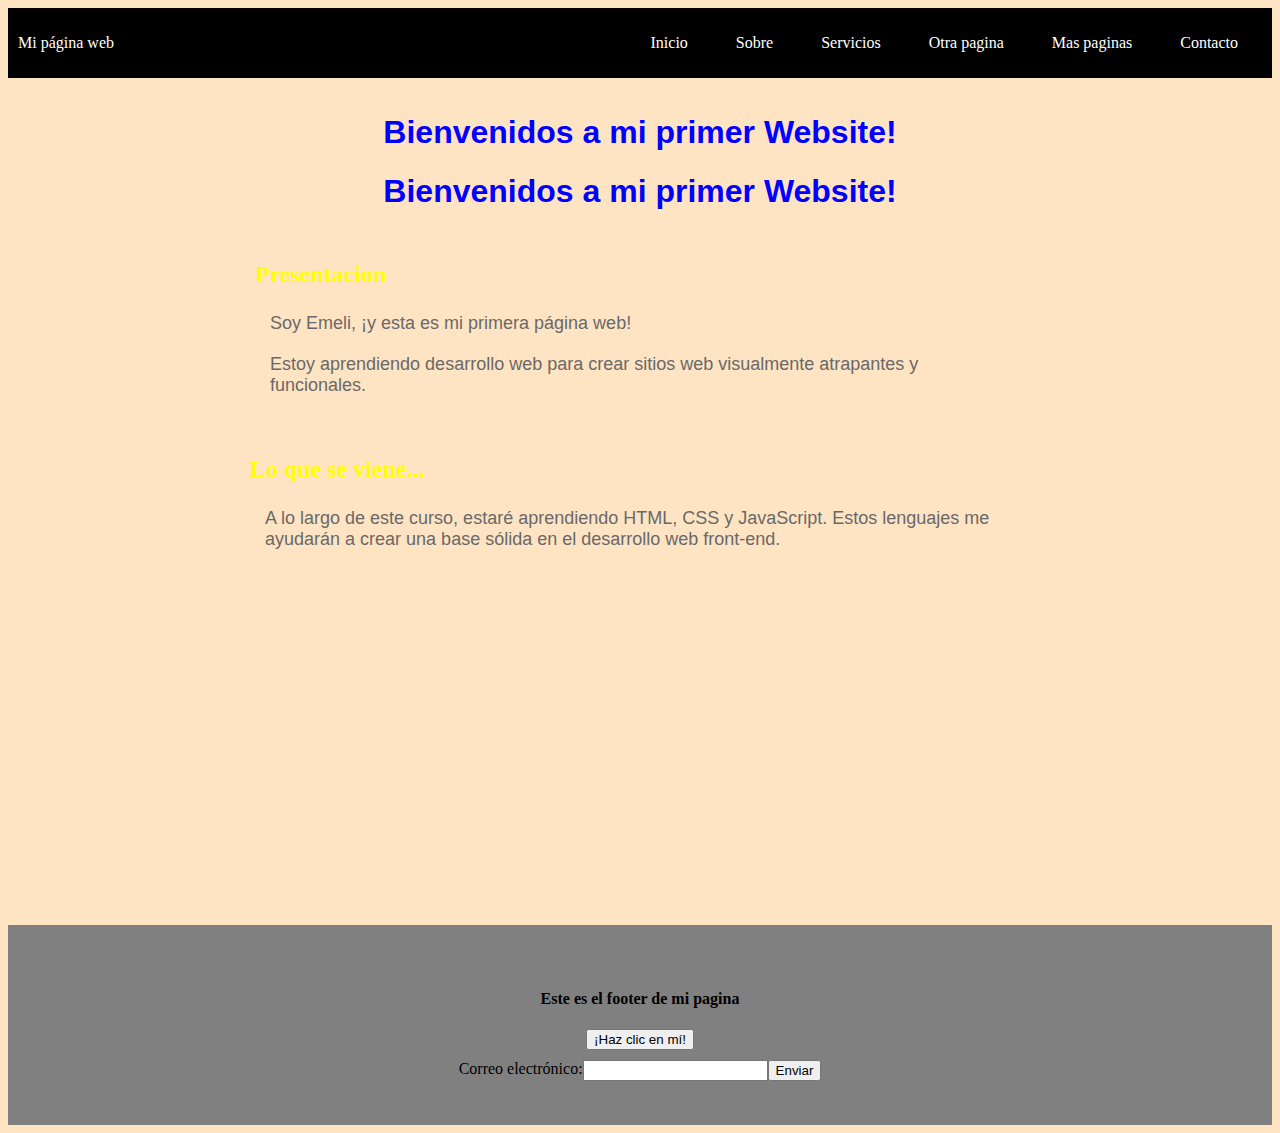
<file: index.html>
<!DOCTYPE html>
<html lang="es">
  <head>
    <meta charset="UTF-8">
    <link rel="stylesheet" href="estilos.css">
    <title> Mi Documento </title>
  </head>
  <body>
    <header class="container-nav">
      <nav class="navbar" role="navigation">
        <a href="index.html" class="brand">Mi página web</a>
        <ul class="nav-links">
          <li><a href="index.html">Inicio</a></li>
          <li><a href="sobre.html">Sobre</a></li>
          <li><a href="servicios.html">Servicios</a></li>
          <li><a href="otrapagina.html">Otra pagina</a></li>
          <li><a href="maspaginas.html">Mas paginas</a></li>
          <li><a href="contacto.html">Contacto</a></li>
        </ul>
      </nav>
      <button class="button-menu-toggle">Menu</button>
    </div>
  </header>
  <main>
    <div class="container">
      <h1>Bienvenidos a mi primer Website!</h1>
      <h1>Bienvenidos a mi primer Website!</h1>
      <section>
        <div class="row">
          <div class="column">
            <h2>Presentacion</h2>
            <p>Soy Emeli, ¡y esta es mi primera página web!</p>
            <p>Estoy aprendiendo desarrollo web para crear sitios web visualmente atrapantes y funcionales.</p>
          </div>
      </section>
      <section>
        <div class="column">
          <h2>Lo que se viene...</h2>
          <p>A lo largo de este curso, estaré aprendiendo HTML, CSS y JavaScript. Estos lenguajes me ayudarán a crear una base sólida en el desarrollo web front-end.</p>
        </div>
      </section>
      </div>
  </div>
<div class="video-container">
  <iframe width="560" height="315" src="https://www.youtube.com/embed/5lIdKMIG0I4" title="YouTube video player" frameborder="0" allow="accelerometer; autoplay; clipboard-write; encrypted-media; gyroscope; picture-in-picture; web-share" allowfullscreen></iframe>
</div>

</main>
<footer>
    <h4>Este es el footer de mi pagina</h4>
    <div class="boton">
      <button onClick="showAlert()" aria-label="Haz clic en mí">¡Haz clic en mí!</button>
    </div>
    <form id="myForm">
      <label for="email">Correo electrónico:</label>
      <input type="email" id="email" name="email" required>
      <button type="submit">Enviar</button>
      <script src="script.js"></script>
    </form>  
</footer>
</body>
</html>
</file>
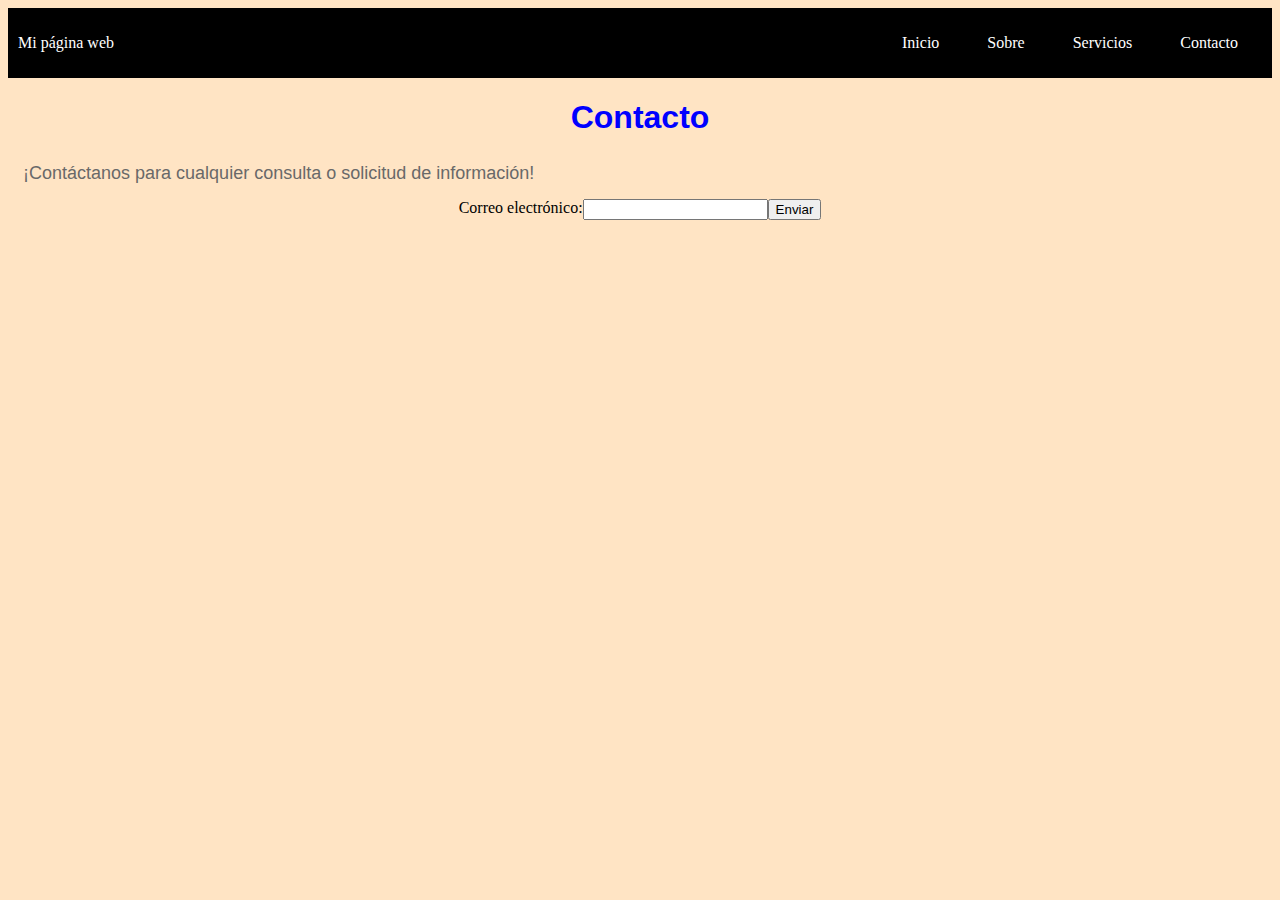
<file: contacto.html>
<!DOCTYPE html>
<html lang="es">
  <head>
    <meta charset="UTF-8">
    <link rel="stylesheet" href="estilos.css">
    <title> Documento </title>
  </head>
  <body>
    <div class="container-nav">
      <nav class="navbar" role="navigation">
        <a href="index.html" class="brand">Mi página web</a>
        <ul class="nav-links">
          <li><a href="index.html">Inicio</a></li>
          <li><a href="sobre.html">Sobre</a></li>
          <li><a href="servicios.html">Servicios</a></li>
          <li><a href="contacto.html">Contacto</a></li>
        </ul>
      </nav>
      <button class="button-menu-toggle">Menu</button>
    </div>
<h1>Contacto</h1>
<p>¡Contáctanos para cualquier consulta o solicitud de información!</p>
<form id="myForm">
    <label for="email">Correo electrónico:</label>
    <input type="email" id="email" name="email" required>
    <button type="submit">Enviar</button>
    <script src="script.js"></script>
  </form> 


    
   
  
        
        
        
</body>
</html>
</file>
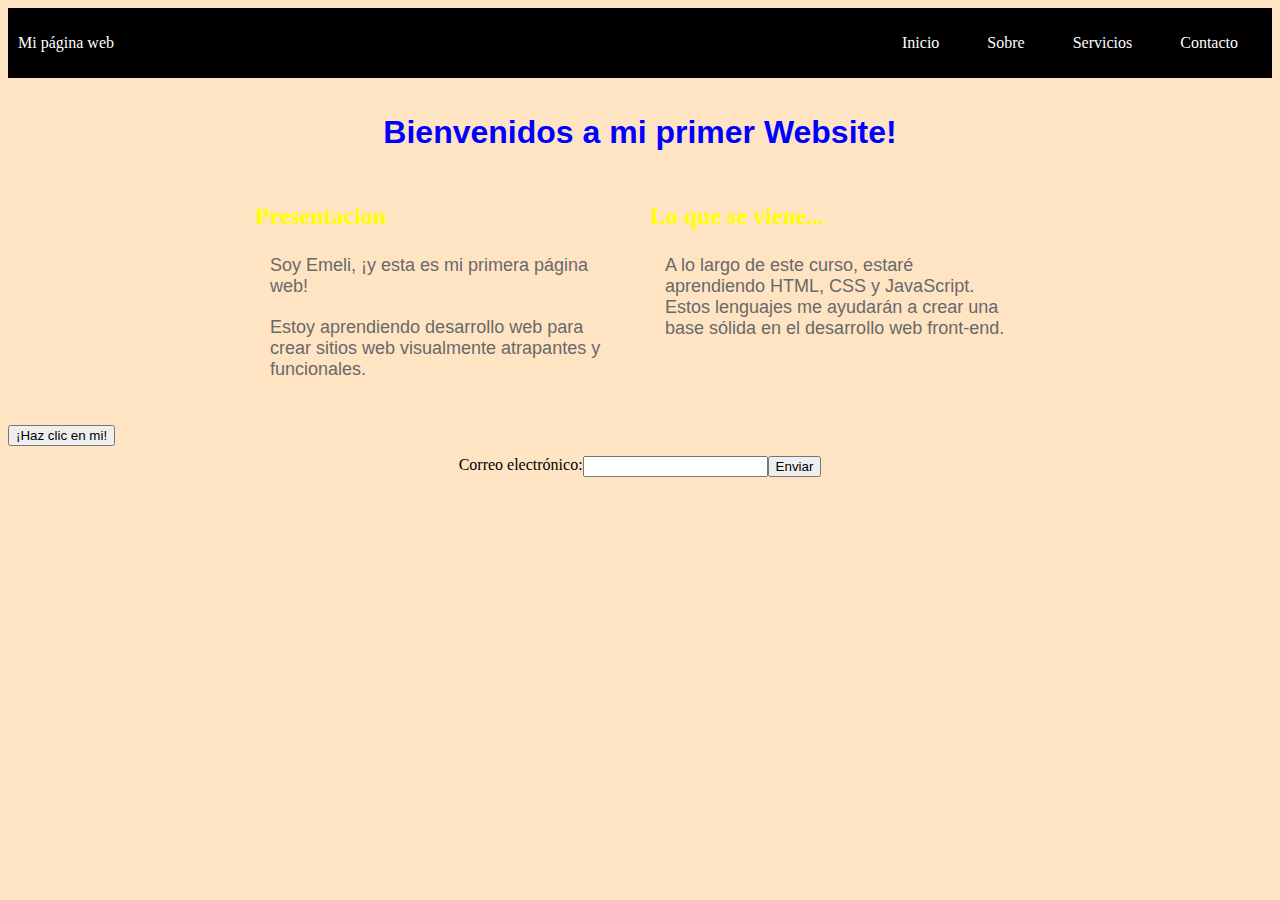
<file: mi-primer-website.html>
<!DOCTYPE html>
<html lang="es">
  <head>
    <meta charset="UTF-8">
    <link rel="stylesheet" href="estilos.css">
    <title> Documento </title>
  </head>
  <body>
    <div class="container-nav">
      <nav class="navbar">
        <a href="#" class="brand">Mi página web</a>
        <ul class="nav-links">
          <li><a href="#">Inicio</a></li>
          <li><a href="#">Sobre</a></li>
          <li><a href="#">Servicios</a></li>
          <li><a href="#">Contacto</a></li>
        </ul>
      </nav>
      <button class="button-menu-toggle">Menu</button>
    </div>
    
    <div class="container">
      <h1>Bienvenidos a mi primer Website!</h1>
      <div class="row">
        <div class="column">
          <h2>Presentacion</h2>
          <p>Soy Emeli, ¡y esta es mi primera página web!</p>
          <p>Estoy aprendiendo desarrollo web para crear sitios web visualmente atrapantes y funcionales.</p>
        </div>
        <div class="column">
          <h2>Lo que se viene...</h2>
          <p>A lo largo de este curso, estaré aprendiendo HTML, CSS y JavaScript. Estos lenguajes me ayudarán a crear una base sólida en el desarrollo web front-end.</p>
        </div>
      </div>
  </div>
  <button onClick="showAlert()">¡Haz clic en mi!</button>
        
        
        <form id="myForm">
          <label for="email">Correo electrónico:</label>
          <input type="email" id="email" name="email" required>
          <button type="submit">Enviar</button>
          <script src="script.js"></script>
        </form>  
</body>
</html>
</file>
<file: estilos.css>
body{
    color:yellow;
    background-color: bisque;
   
 }

 h1{
   color: blue;
   font-family: 'Franklin Gothic Medium', 'Arial Narrow', Arial, sans-serif;
   font-size: 32px;
   text-align: center;
 }
 
 p{
    color:dimgrey;
    font-family: 'Lucida Sans', 'Lucida Sans Regular', 'Lucida Grande', 'Lucida Sans Unicode', Geneva, Verdana, sans-serif;
    font-size: 18px;
    padding: 5px;
    margin: 10px;
   
 }

 .container{
   max-width: 800px;
   margin: auto;
   padding: 15px;
 }


 .row{
      display: flex;
      flex-wrap: wrap;
      margin: 5px;
    }

    .column{
      flex: 1;
      padding: 10px;
    }

    @media (max-width:600px){
      .column{
         flex: 100%;
      }
 }




 .container-nav {
  display: flex;
  padding: 10px;
  height: 50px;
  background-color: black;
}


.navbar {
  display: flex;
  justify-content: space-between;
  width: 100%;
}


.brand {
  display: flex;
  align-items: center;
}


li>a {
  padding: 8px 24px;
}


li {
  list-style-type: none;
}


a {
  color: white;
  text-decoration:none;
}


.nav-links {
  display: flex;
  align-items: center;
}


.button-menu-toggle {
  display: none;
}

.img-container{
  display: flex;
  flex-wrap: wrap;
  justify-content: center;
}

@media (max-width: 768px) {
  .column {
    flex: 100%;
  }


  .nav-links {
    display: none;
  }


  .button-menu-toggle {
    display: block;
    background-color: white;
    border:none;
    border-radius: 50px;
    padding: 0 24px;
    font-family: monospace;
    font-weight: bold;
    font-size: 20px;
  }
 
  .nav-links.nav-links-responsive {
    position: absolute;
    display: flex;
    background-color: rgba(20,20,20,0.95);
    width: 100%;
    height: 100%;
    top: 70px;
    left: 0;
    flex-direction: column;
    padding-top: 200px;
    align-items: center;
    gap:70px;
    font-size: 40px;


  }
}

.video-container{
  display: flex;
  flex-direction: column;
  align-items: center;
  gap: 5px;
  padding: 10px;
}

footer{
  background-color: gray;
  display: flex;
  flex-direction: column;
  justify-content: center;
  align-items: center;
  text-align: center;
  min-height: 200px;
 
}

h4{
  align-self: center;
  color: black;
}

#myForm{
  display: flex;
  flex-wrap: wrap;
  justify-content: center;
  margin-top: 10px;
  color: black;
}

.boton{
  display: flex;
  flex-wrap: wrap;
  justify-content: center;

}

iframe, video{
  max-width: 90%;
}

.greeting{
  text-align: center;
}
</file>
